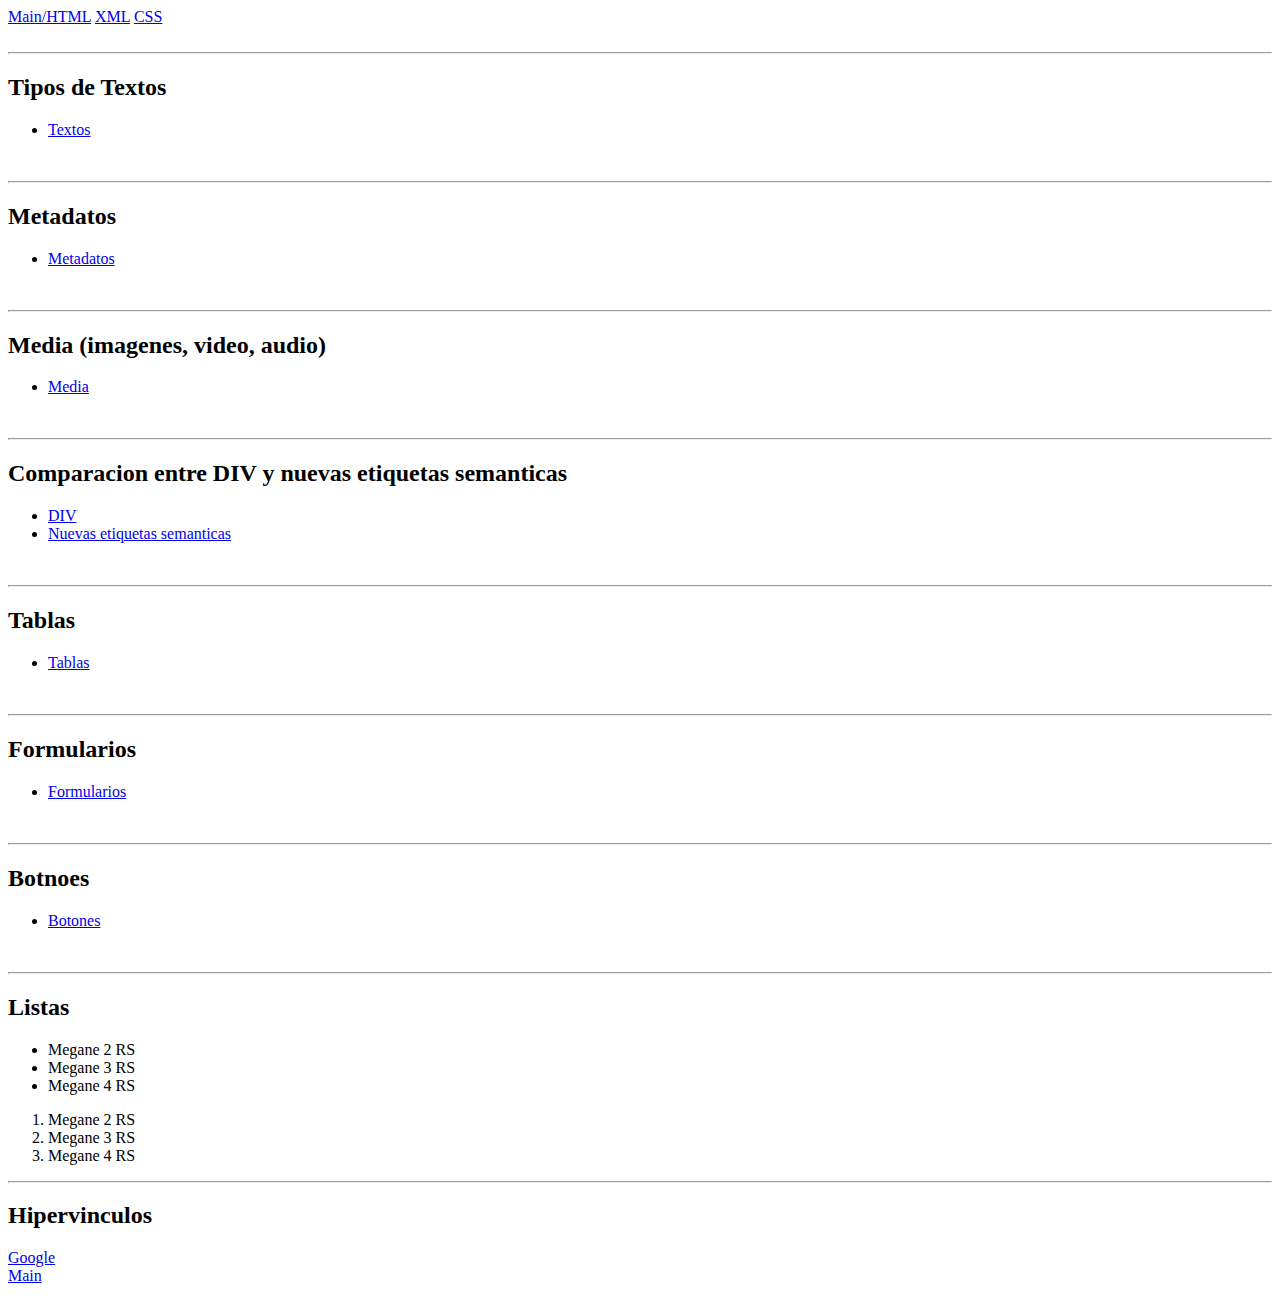
<file: index.html>
<!DOCTYPE html>
<html lang="es">
<head>
    <title>Test Web GEMINI</title>
</head>
<body>
    <a href="index.html">Main/HTML</a>
    <a href="XML.html">XML</a>
    <a href="CSS.html">CSS</a>

    <br>
    <br>
    <hr> <!--Linea horizontal-->
    <h2>Tipos de Textos</h2>
    <ul>
        <li><a href="TEXTOS.html">Textos</a> <!--Hipervinculo--></li>

    </ul>

    <br> <!--Salto de linea-->
    <hr> <!--Linea horizontal-->

    <h2>Metadatos</h2>
    <ul>
        <li><a href="METADATOS.html">Metadatos</a> <!--Hipervinculo--></li>
    </ul>

    <br> <!--Salto de linea-->
    <hr> <!--Linea horizontal-->

    <h2>Media (imagenes, video, audio)</h2>
    <ul>
        <li><a href="MEDIA.html">Media</a> <!--Hipervinculo--></li>
    </ul>

    <br> <!--Salto de linea-->
    <hr> <!--Linea horizontal-->


    <h2>Comparacion entre DIV y nuevas etiquetas semanticas</h2>
    <ul>
        <li><a href="DIV.html">DIV</a> <!--Hipervinculo--></li>
        <li><a href="DIV-NEW.html">Nuevas etiquetas semanticas</a> <!--Hipervinculo--></li>
    </ul>

    <br>
    <hr> <!--Linea horizontal-->
    <h2>Tablas</h2>
    <ul>    
        <li><a href="TABLAS.html">Tablas</a></li>
    </ul>

    <br>
    <hr> <!--Linea horizontal-->

    <h2>Formularios</h2>
    <ul>
        <li><a href="FORMULARIOS.html">Formularios</a></li>
    </ul>

    <br>
    <hr> <!--Linea horizontal-->

    <h2>Botnoes</h2>
    <ul>
        <li><a href="BOTONES.html">Botones</a></li>
    </ul>

    <br>
    <hr> <!--Linea horizontal-->

    <h2>Listas</h2>

    <ul> <!--Lista desordenada-->
        <li>Megane 2 RS</li> <!--Elemento de la lista-->
        <li>Megane 3 RS</li>
        <li>Megane 4 RS</li>
    </ul>

    <ol> <!--Lista ordenada-->
        <li>Megane 2 RS</li> <!--Elemento de la lista-->
        <li>Megane 3 RS</li>
        <li>Megane 4 RS</li>
    </ol>

    <hr> <!--Linea horizontal-->
    <h2>Hipervinculos</h2>

    <a href="https://google.es">Google</a> <!--Hipervinculo con https (sino se piensa que es un archivo html como la main)-->
    <br>
    <a href="index.html">Main</a> <!--Hipervinculo-->

    <br>
    <br>

</body>
</html>
</file>
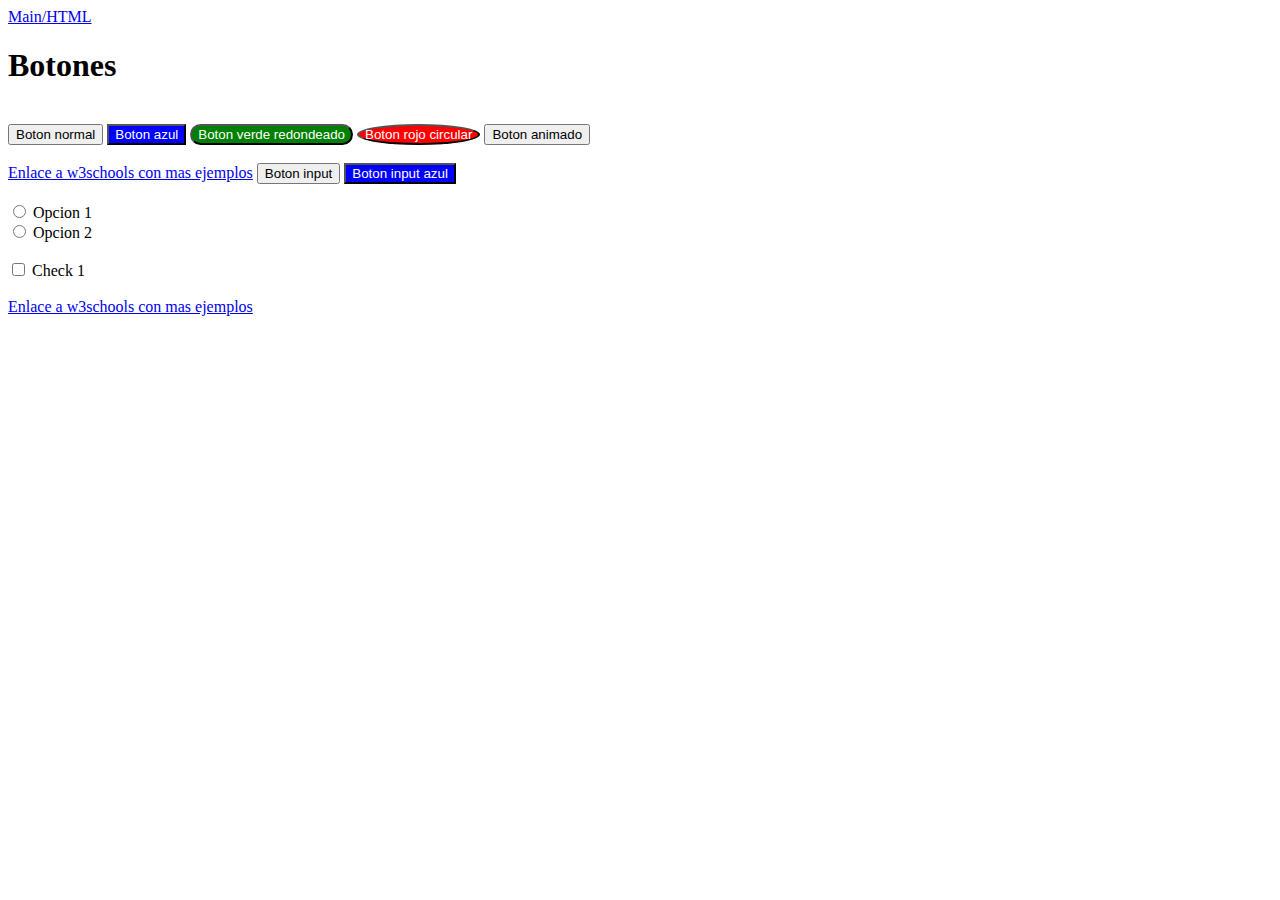
<file: BOTONES.html>
<!DOCTYPE html>
<html lang="es">
<head>
    <title>BOTONES</title>
</head>
<body>
    <a href="index.html">Main/HTML</a>
    <br>
    <h1>Botones</h1>
    <br>
    <button>Boton normal</button>
    <button style="background-color: blue; color: white;">Boton azul</button>
    <button style="background-color: green; color: white; border-radius: 12px;">Boton verde redondeado</button>
    <button style="background-color: red; color: white; border-radius: 50%;">Boton rojo circular</button>
    <button style="animation: infinite;">Boton animado </button>

    <br>
    <br>
    <a href="https://www.w3schools.com/css/css3_buttons.asp">Enlace a w3schools con mas ejemplos</a>
    <input type="button" value="Boton input">
    <input type="button" value="Boton input azul" style="background-color: blue; color: white;">

    <br>
    <br>
    <input type="radio" id="opcion1" name="opciones" value="opcion1">
    <label for="opcion1">Opcion 1</label><br>
    <input type="radio" id="opcion2" name="opciones" value="opcion2">
    <label for="opcion2">Opcion 2</label><br>

    <br>
    <input type="checkbox" id="check1" name="check1" value="check1">
    <label for="check1"> Check 1</label><br>
    <br>

    <a href="https://www.w3schools.com/html/html_forms.asp">Enlace a w3schools con mas ejemplos</a>
</body>
</html>
</file>
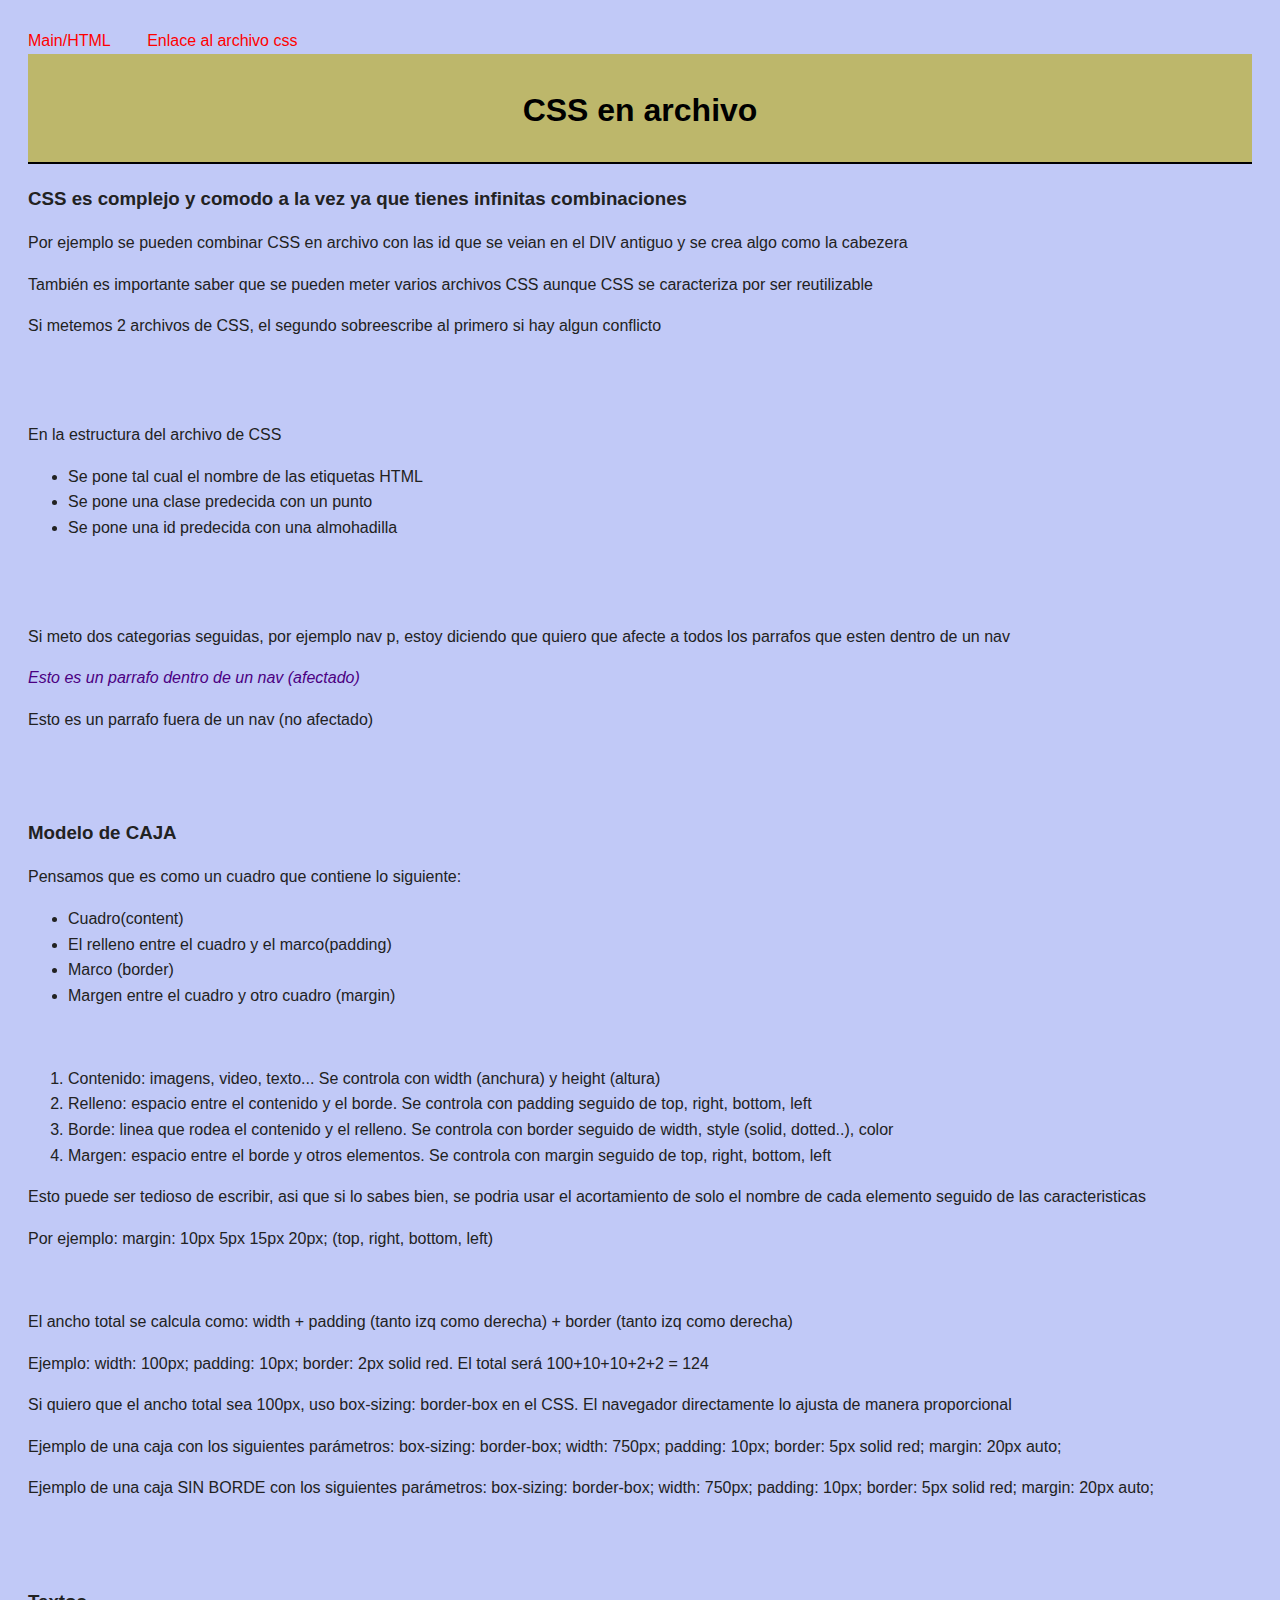
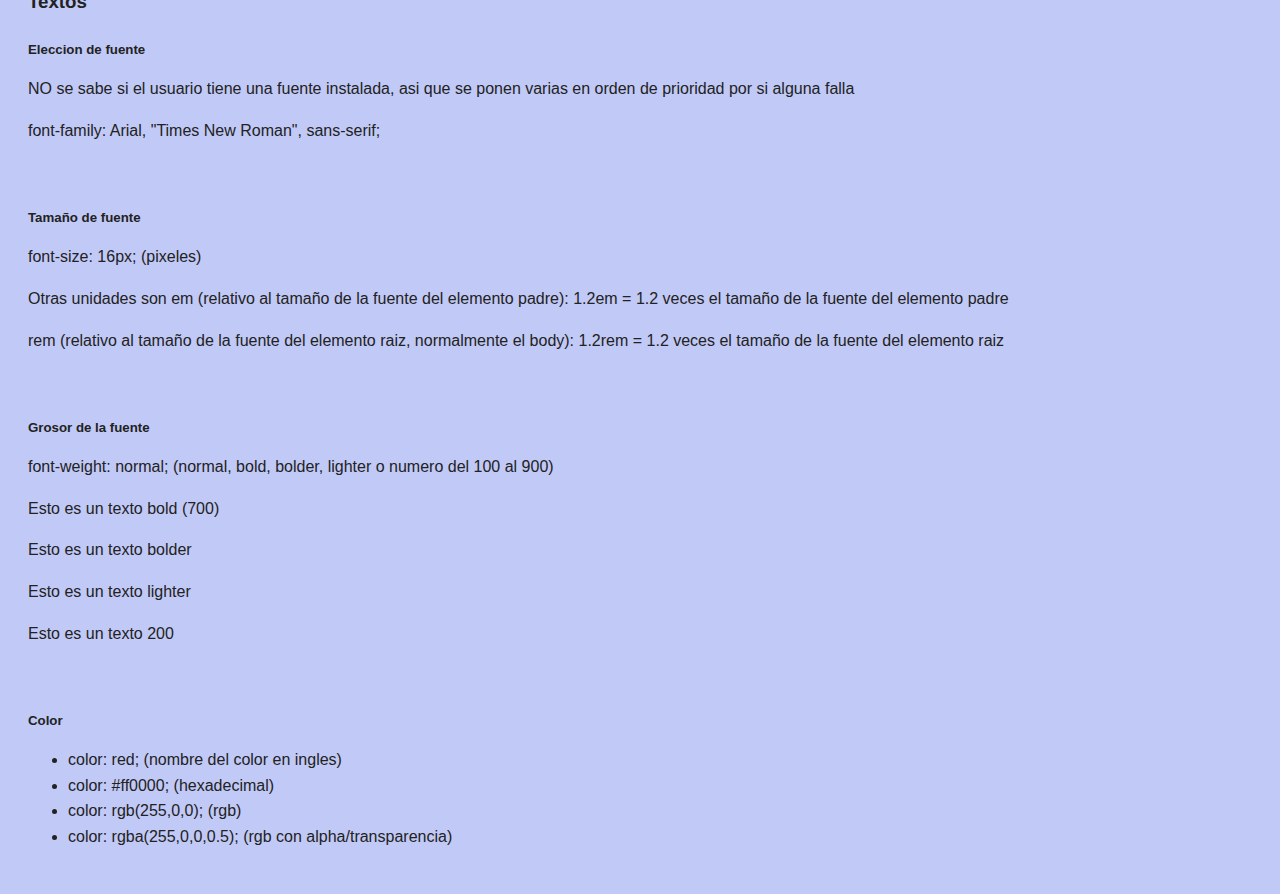
<file: CSS-ARCHIVO.html>
<!DOCTYPE html>
<html lang="es">
<head>
    <title>CSS en archivo</title>
    <link rel="stylesheet" href="css/style.css">
</head>
<body>
    <a href="index.html">Main/HTML</a>
    <a href="css/style.css"> Enlace al archivo css</a>
    <br>
    <header id="cabecera">
        <h1>CSS en archivo</h1>
    </header>

    <main id="contenido">
        <h3>CSS es complejo y comodo a la vez ya que tienes infinitas combinaciones</h3>
        <p>Por ejemplo se pueden combinar CSS en archivo con las id que se veian en el DIV antiguo y se crea algo como la cabezera</p>
        <p> También es importante saber que se pueden meter varios archivos CSS aunque CSS se caracteriza por ser reutilizable</p>
        <p>Si metemos 2 archivos de CSS, el segundo sobreescribe al primero si hay algun conflicto</p>
        <br>
        <br>
        <p>En la estructura del archivo de CSS</p>
        <ul>
            <li>Se pone tal cual el nombre de las etiquetas HTML</li>
            <li>Se pone una clase predecida con un punto</li>
            <li>Se pone una id predecida con una almohadilla</li>
        </ul>
        <br>
        <br>
        <p>Si meto dos categorias seguidas, por ejemplo nav p, estoy diciendo que quiero que afecte a todos los parrafos que esten dentro de un nav</p>
        <nav>
            <p>Esto es un parrafo dentro de un nav (afectado)</p>
        </nav>
        <p>Esto es un parrafo fuera de un nav (no afectado)</p>
        <br>
        <br>
        <h3>Modelo de CAJA</h3>
        <p>Pensamos que es como un cuadro que contiene lo siguiente:</p>
        <ul>
            <li>Cuadro(content)</li>
            <li>El relleno entre el cuadro y el marco(padding)</li>
            <li>Marco (border)</li>
            <li>Margen entre el cuadro y otro cuadro (margin)</li>
        </ul>
        <br>
        <ol>
            <li>Contenido: imagens, video, texto... Se controla con width (anchura) y height (altura)</li>
            <li>Relleno: espacio entre el contenido y el borde. Se controla con padding seguido de top, right, bottom, left</li>
            <li>Borde: linea que rodea el contenido y el relleno. Se controla con border seguido de width, style (solid, dotted..), color</li>
            <li>Margen: espacio entre el borde y otros elementos. Se controla con margin seguido de top, right, bottom, left</li>
        </ol>
        <p>Esto puede ser tedioso de escribir, asi que si lo sabes bien, se podria usar el acortamiento de solo el nombre de cada elemento seguido de las caracteristicas</p>
        <p>Por ejemplo: margin: 10px 5px 15px 20px; (top, right, bottom, left)</p>
        <br>
        <p>El ancho total se calcula como: width + padding (tanto izq como derecha) + border (tanto izq como derecha)</p>
        <p>Ejemplo: width: 100px; padding: 10px; border: 2px solid red. El total será 100+10+10+2+2 = 124</p>
        <p>Si quiero que el ancho total sea 100px, uso box-sizing: border-box en el CSS. El navegador directamente lo ajusta de manera proporcional</p>
        <p class="caja">Ejemplo de una caja con los siguientes parámetros: box-sizing: border-box; width: 750px; padding: 10px; border: 5px solid red; margin: 20px auto;</p>
        <p class="caja2">Ejemplo de una caja SIN BORDE con los siguientes parámetros: box-sizing: border-box; width: 750px; padding: 10px; border: 5px solid red; margin: 20px auto;</p>
        <br>
        <br>    
        <h3>Textos</h3>
        <h5>Eleccion de fuente</h5>
        <p>NO se sabe si el usuario tiene una fuente instalada, asi que se ponen varias en orden de prioridad por si alguna falla</p>
        <p>font-family: Arial, "Times New Roman", sans-serif;</p>
        <br>
        <h5>Tamaño de fuente</h5>
        <p>font-size: 16px; (pixeles)</p>
        <p>Otras unidades son em (relativo al tamaño de la fuente del elemento padre): 1.2em = 1.2 veces el tamaño de la fuente del elemento padre</p>
        <p>rem (relativo al tamaño de la fuente del elemento raiz, normalmente el body): 1.2rem = 1.2 veces el tamaño de la fuente del elemento raiz</p>
        <br>
        <h5>Grosor de la fuente</h5>
        <p>font-weight: normal; (normal, bold, bolder, lighter o numero del 100 al 900)</p>
        <p class="impo1">Esto es un texto bold (700)</p>
        <p class="impo2">Esto es un texto bolder</p>
        <p class="impo3">Esto es un texto lighter</p>
        <p class="impo4">Esto es un texto 200</p>
        <br>
        <h5>Color</h5>
        <ul>
            <li>color: red; (nombre del color en ingles)</li>
            <li>color: #ff0000; (hexadecimal)</li>
            <li>color: rgb(255,0,0); (rgb)</li>
            <li>color: rgba(255,0,0,0.5); (rgb con alpha/transparencia)</li>
        </ul>
    </main> 
</body>
</html>
</file>
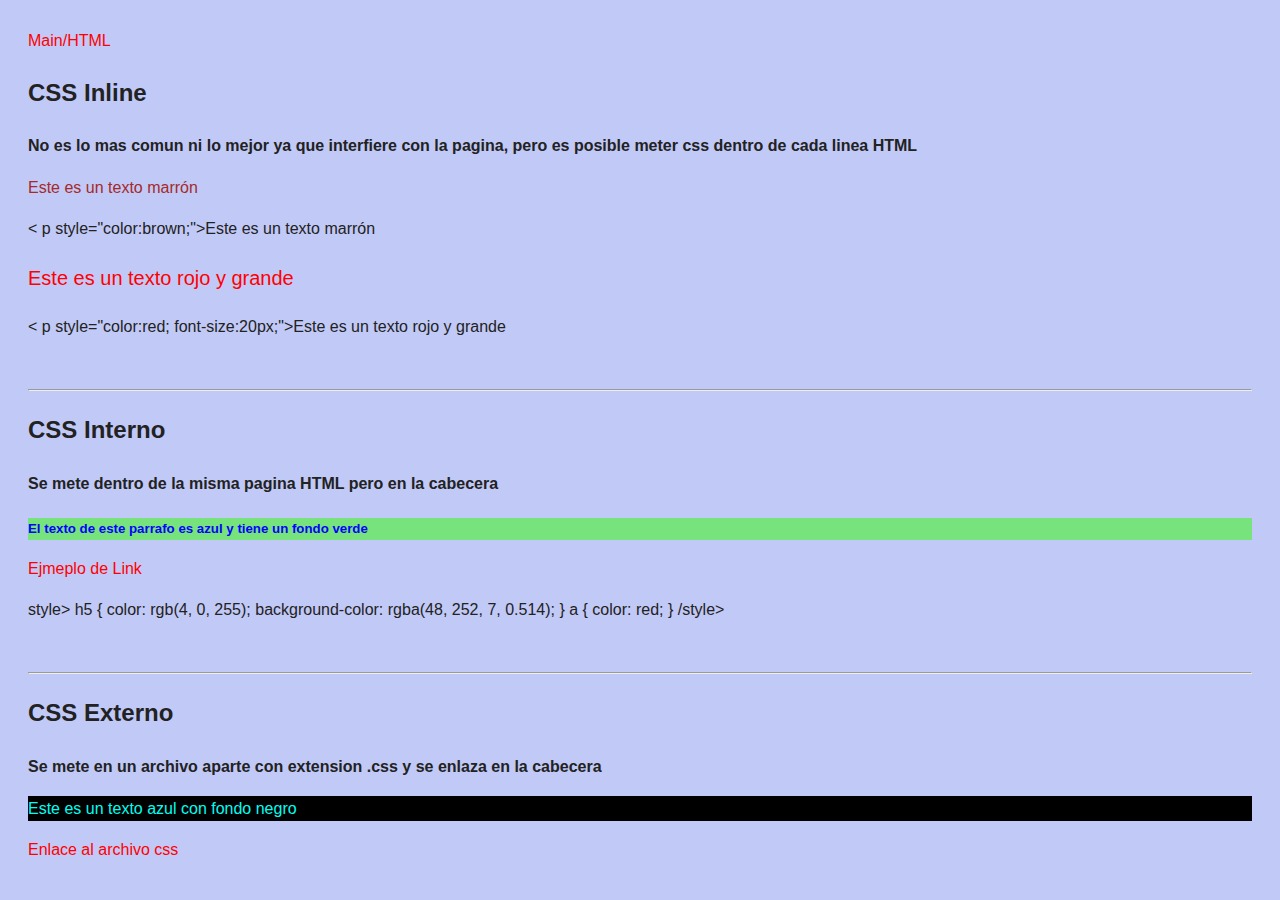
<file: CSS.html>
<!DOCTYPE html>
<html lang = "es-ES">
    <head>
        <title>CSS</title>
        <link rel="stylesheet" href="css/style.css">
        <style>
            h5 {
                color: rgb(4, 0, 255);
                background-color: rgba(48, 252, 7, 0.514);
            }
            a {
                color: red;
            }
        </style>
    </head>
    <body>
        <a href="index.html">Main/HTML</a>
        <h2>CSS Inline</h2>
        <h4>No es lo mas comun ni lo mejor ya que interfiere con la pagina, pero es posible meter css dentro de cada linea HTML</h4>
        <p style="color:brown;">Este es un texto marrón</p>
        <p> < p style="color:brown;">Este es un texto marrón</p>
        <p style="color:red; font-size:20px;">Este es un texto rojo y grande</p>
        <p> < p style="color:red; font-size:20px;">Este es un texto rojo y grande</p>

        <br>
        <hr> <!--Linea horizontal-->

        <h2>CSS Interno</h2>
        <h4>Se mete dentro de la misma pagina HTML pero en la cabecera</h4>
        <h5>El texto de este parrafo es azul y tiene un fondo verde</h5>
        <a href="CSS.html">Ejmeplo de Link</a>

        <p>style>
            h5 {
                color: rgb(4, 0, 255);
                background-color: rgba(48, 252, 7, 0.514);
            }
            a {
                color: red;
            }
        /style></p>

        <br>
        <hr> <!--Linea horizontal-->

        <h2>CSS Externo</h2>
        <h4>Se mete en un archivo aparte con extension .css y se enlaza en la cabecera</h4>
        <p class="texto1">Este es un texto azul con fondo negro</p>
        <a href = "css/style.css"> Enlace al archivo css</a>
    </body>
</html>
</file>
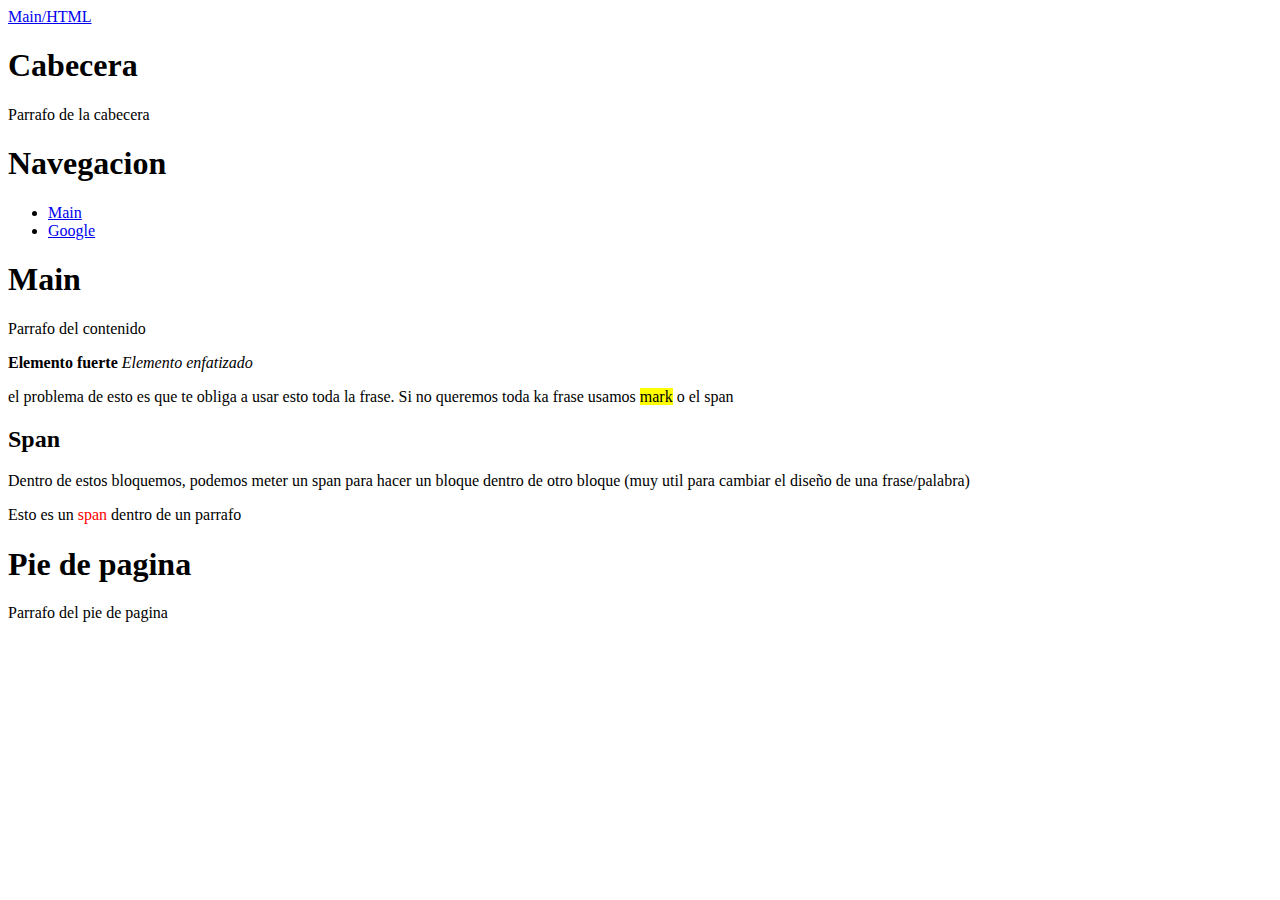
<file: DIV-NEW.html>
<!DOCTYPE html>
<html lang="es">
<head>
    <title>Division NUEVA</title>
</head>
<body>
    <a href="index.html">Main/HTML</a>
    <br>
    <header>
        <h1>Cabecera</h1>
        <p>Parrafo de la cabecera</p>
        <nav>
            <h1>Navegacion</h1>
            <ul>
                <li><a href="index.html">Main</a></li>
                <li><a href="https://google.es">Google</a></li>
            </ul>
        </nav>
    </header>

    <main>
        <h1>Main</h1>
        <p>Parrafo del contenido</p>
        <strong>Elemento fuerte</strong>
        <em>Elemento enfatizado</em>
        <p>el problema de esto es que te obliga a usar esto toda la frase. Si no queremos toda ka frase usamos <mark>mark</mark> o el span</p>
        <h2>Span</h2>
        <p>Dentro de estos bloquemos, podemos meter un span para hacer un bloque dentro de otro bloque (muy util para cambiar el diseño de una frase/palabra)</p>
        <p>Esto es un <span style="color: red;">span</span> dentro de un parrafo</p>
    </main>

    <footer>
        <h1>Pie de pagina</h1>
        <p>Parrafo del pie de pagina</p>
    </footer>
</body>
</html>
</file>
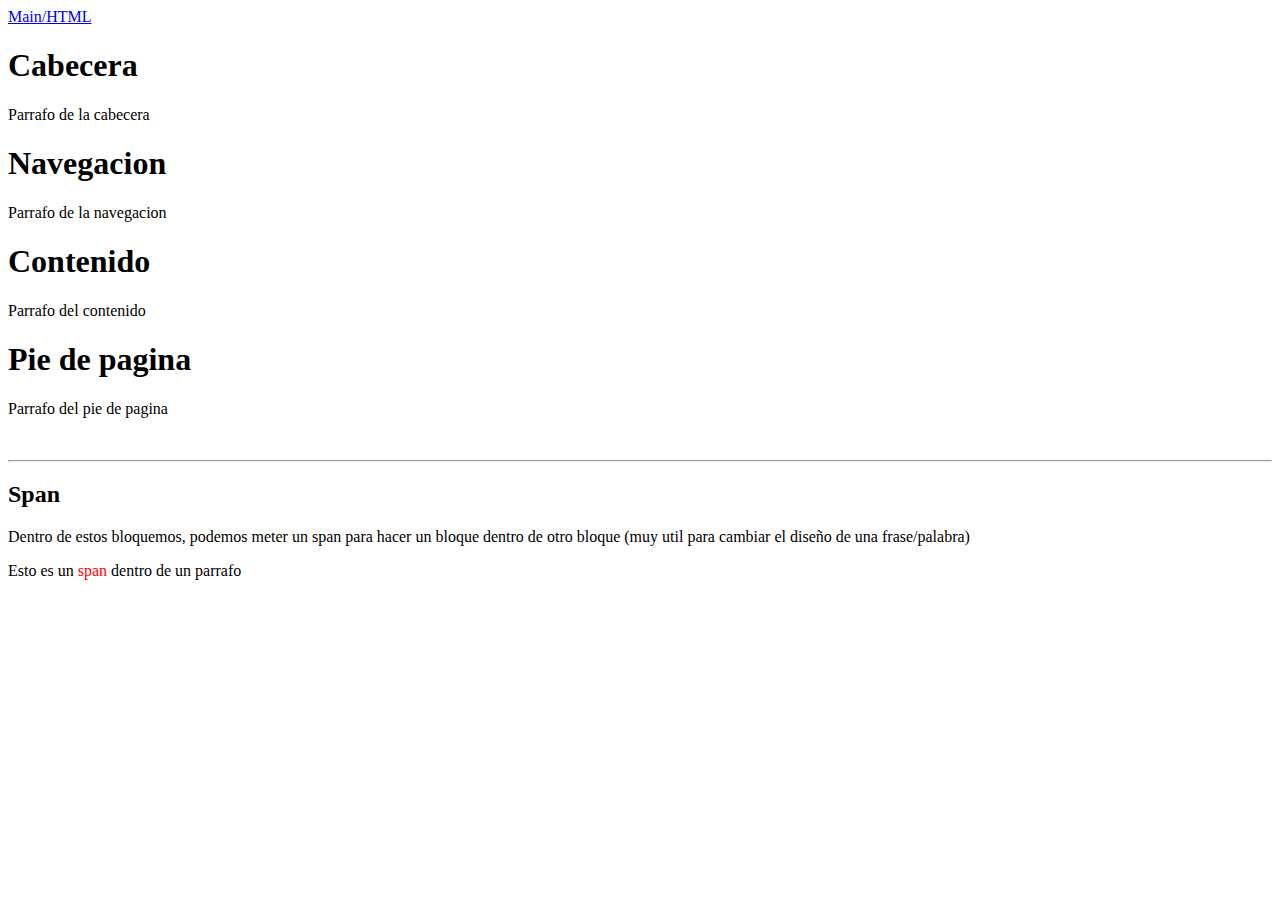
<file: DIV.html>
<!DOCTYPE html>
<html lang="es">

<head>
    <title>Division con DIV</title>
</head>

<body>
    <a href="main.html">Main/HTML</a>
    <br>
    <!--Antigua division (con div)-->
    <div id="head">
        <h1>Cabecera</h1>
        <p>Parrafo de la cabecera</p>
    </div>
    <div id="nav">
        <h1>Navegacion</h1>
        <p>Parrafo de la navegacion</p>
    </div>
    <div id="contenido">
        <h1>Contenido</h1>
        <p>Parrafo del contenido</p>
    </div>
    <div id="footer">
        <h1>Pie de pagina</h1>
        <p>Parrafo del pie de pagina</p>
    </div>

    <br>
    <hr> <!--Linea horizontal-->
    <h2>Span</h2>
    <p>Dentro de estos bloquemos, podemos meter un span para hacer un bloque dentro de otro bloque (muy util para cambiar el diseño de una frase/palabra)</p>
    <p>Esto es un <span style="color: red;">span</span> dentro de un parrafo</p>
</body>
</file>
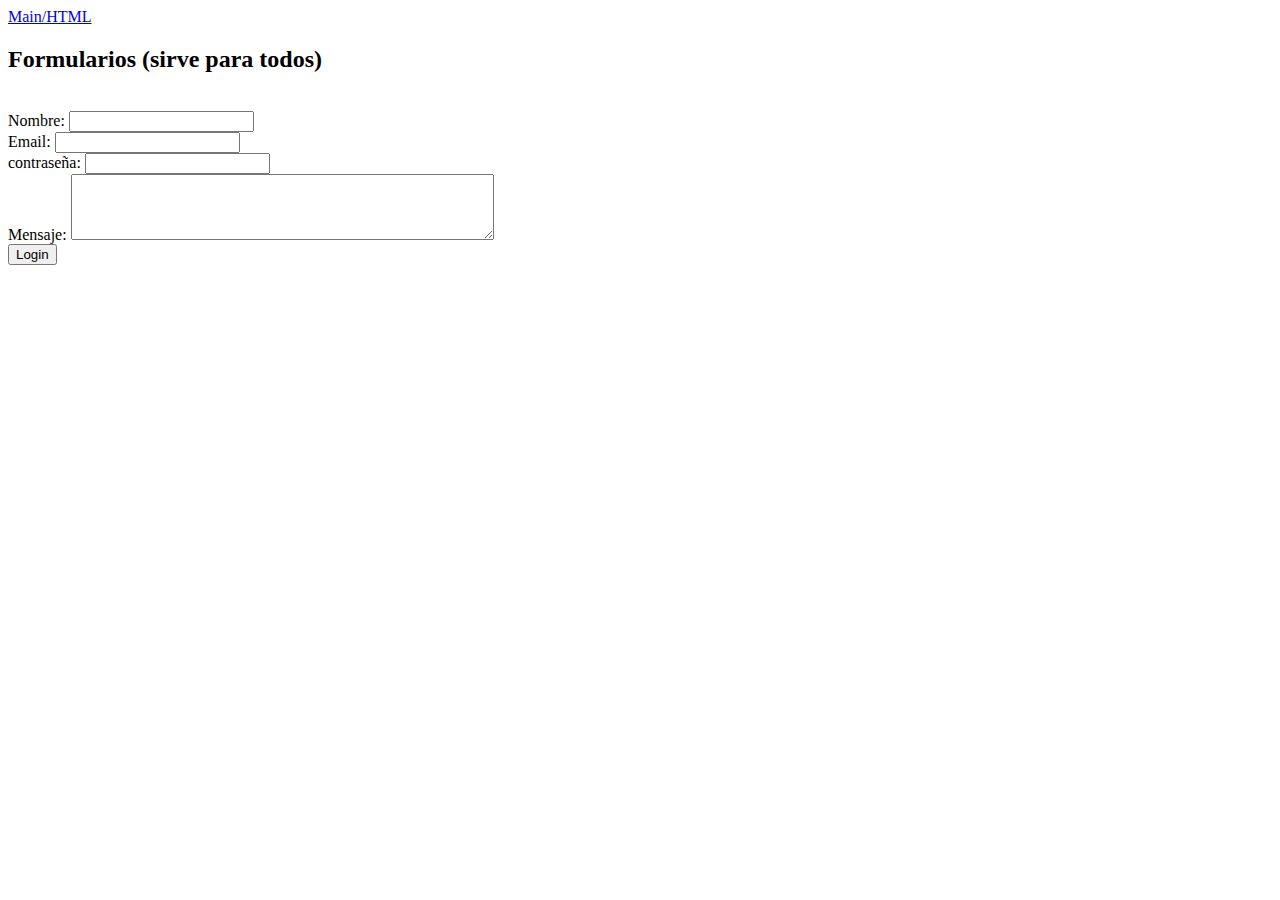
<file: FORMULARIOS.html>
<!DOCTYPE html>
<html lang="es">
<head>
    <title>Formularios</title>
</head>
<body>
    <a href="index.html">Main/HTML</a>
    <br>
    <h2>Formularios (sirve para todos)</h2>
    <br>
    <form>
        <label for="nombre">Nombre:</label>
        <input type="text" id="nombre" nombre="nombre">
        <br>
        <label for="email">Email:</label>
        <input type="email" id="email" name="email">
        <br>
        <label for="contraseña">contraseña:</label>
        <input type="password" id="contraseña" name="contraseña">
        <br>
        <label for="mensaje">Mensaje:</label>
        <textarea id="mensaje" name="mensaje" rows="4" cols="50"></textarea>
        <br>
        <button type="submit">Login</button>
    </form>
</body>
</html>
</file>
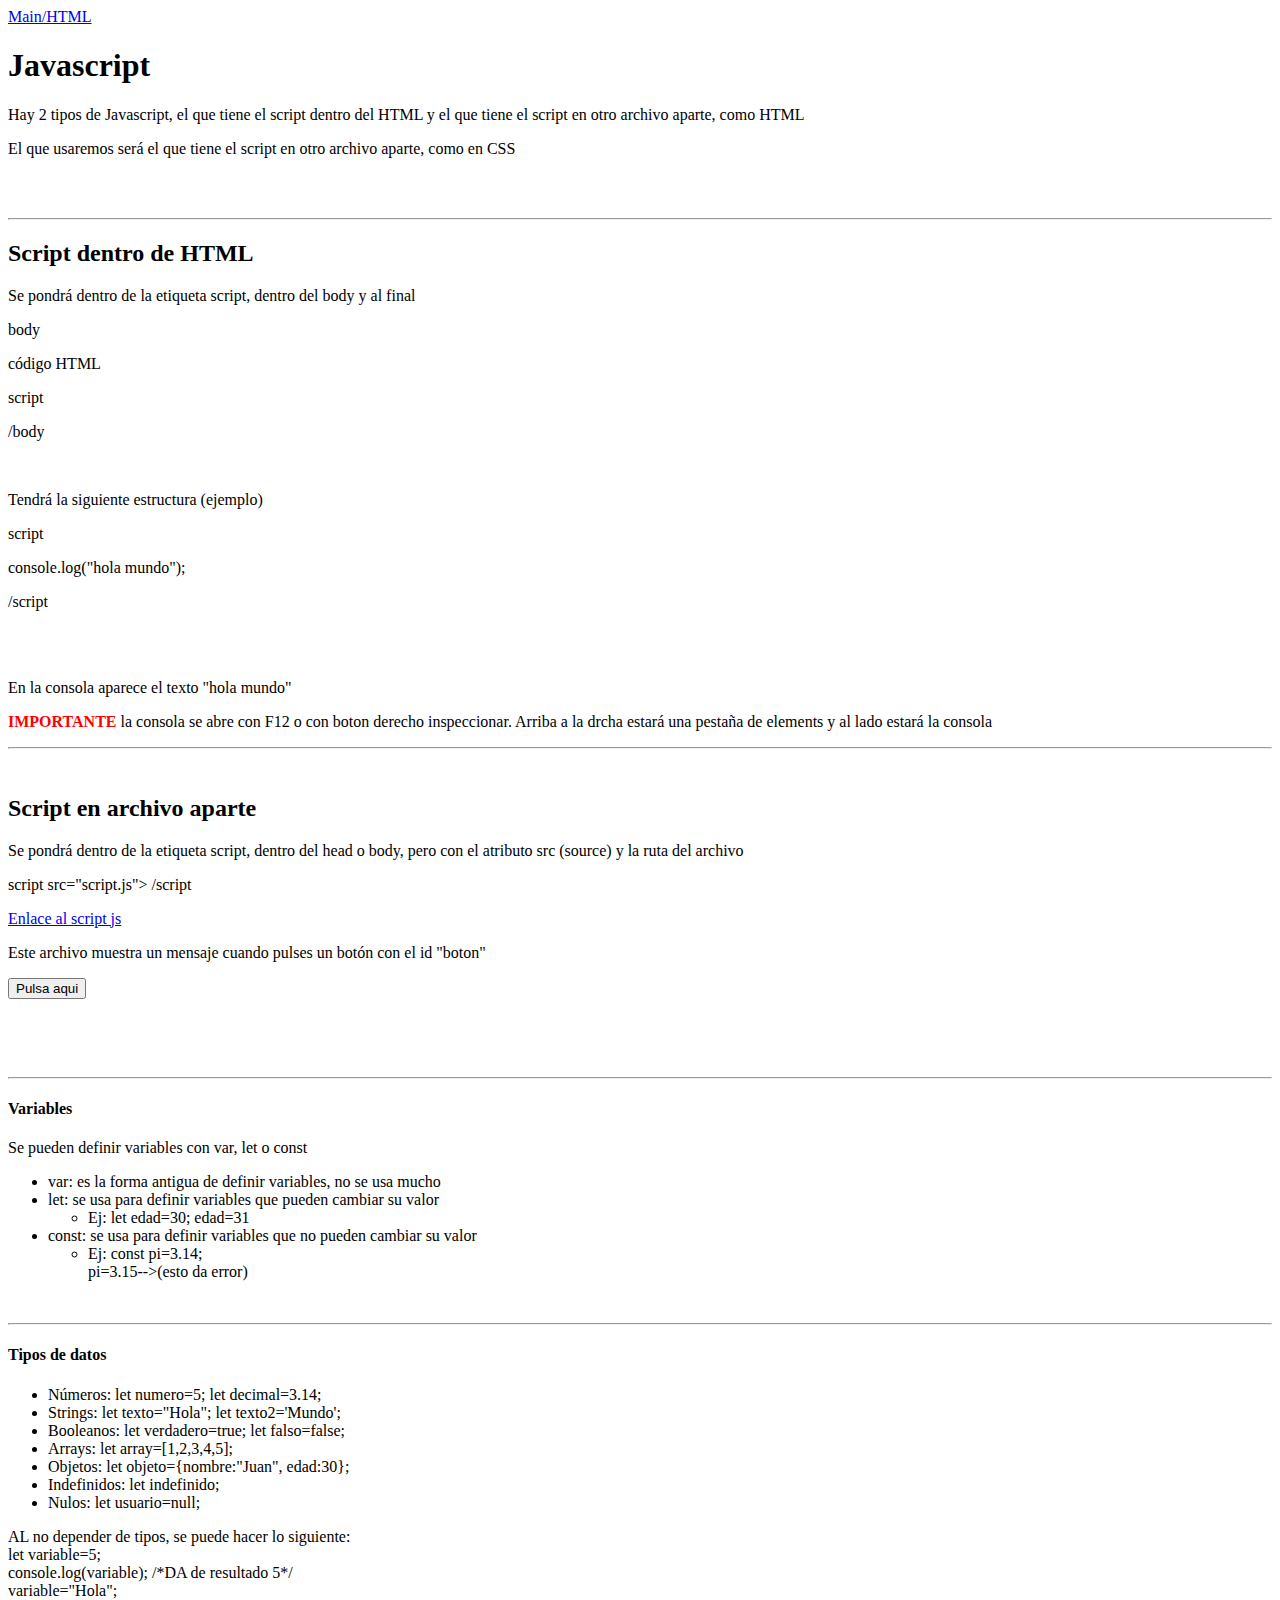
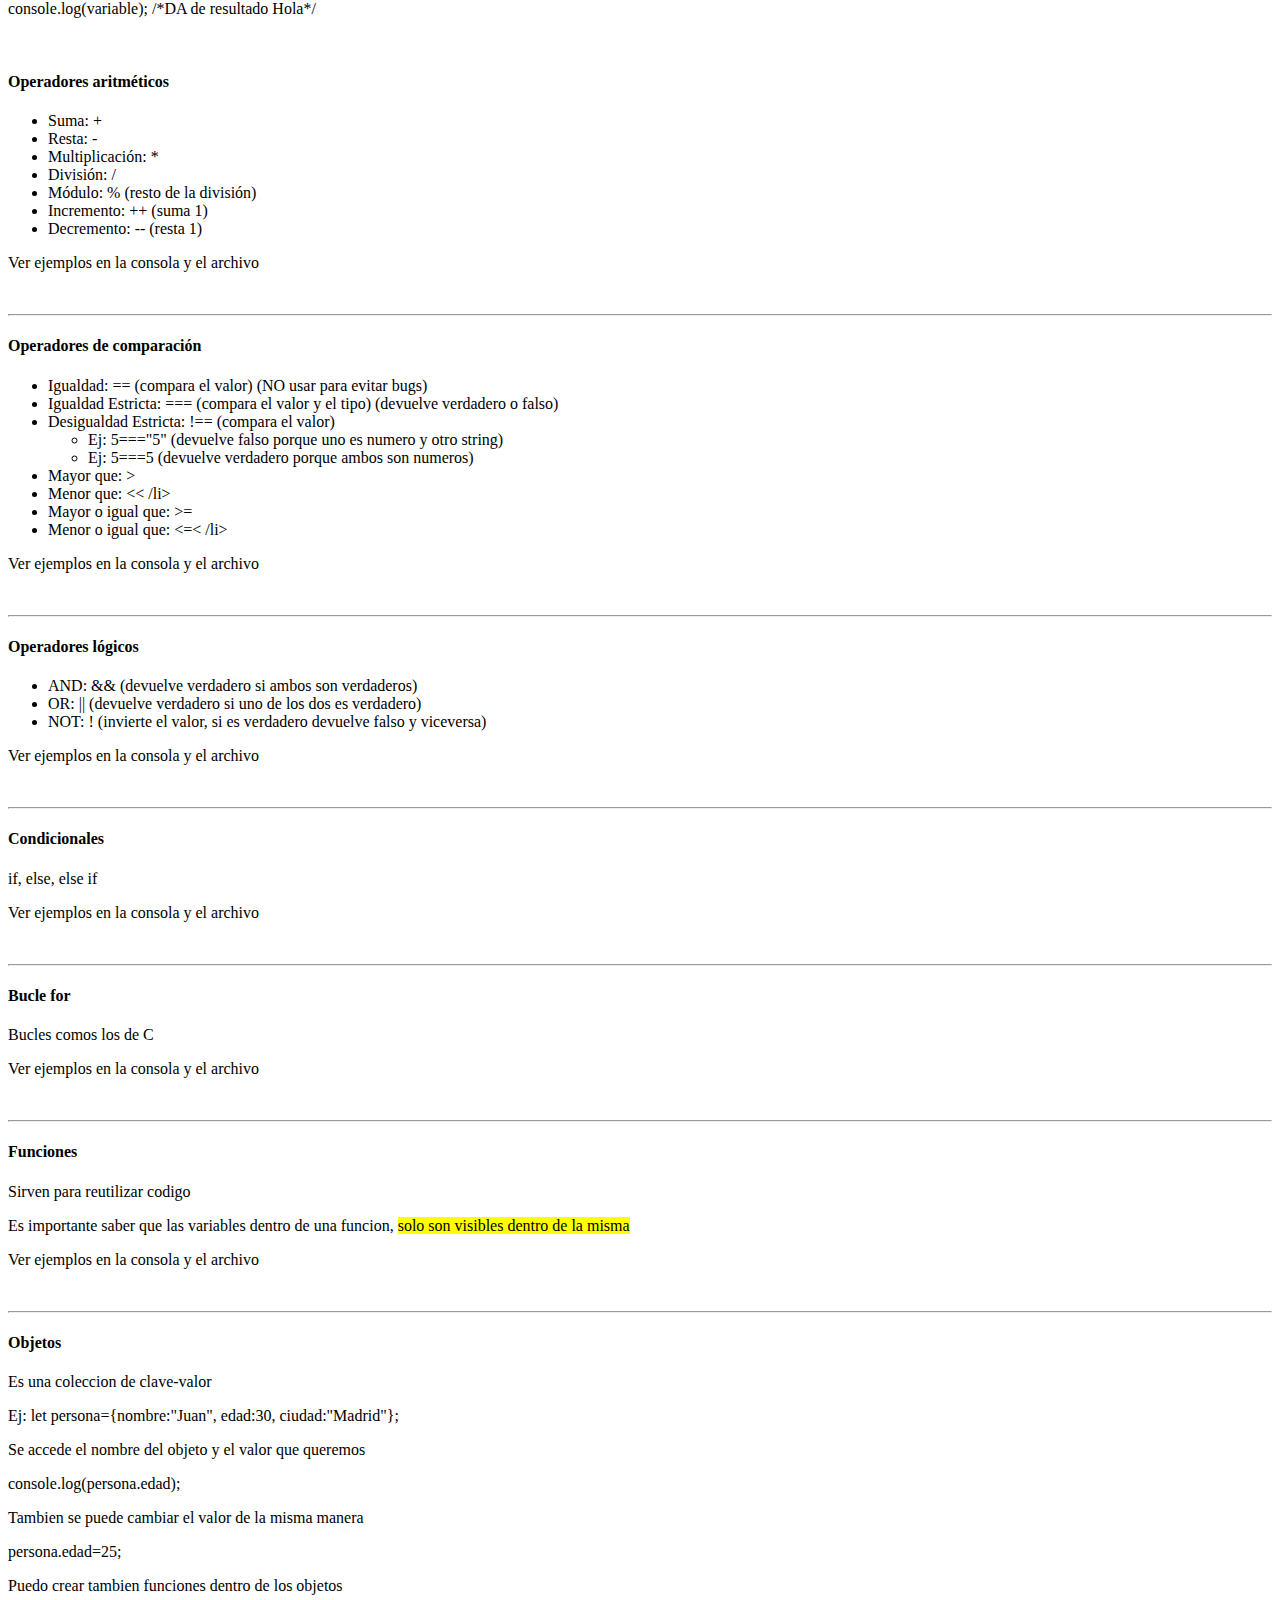
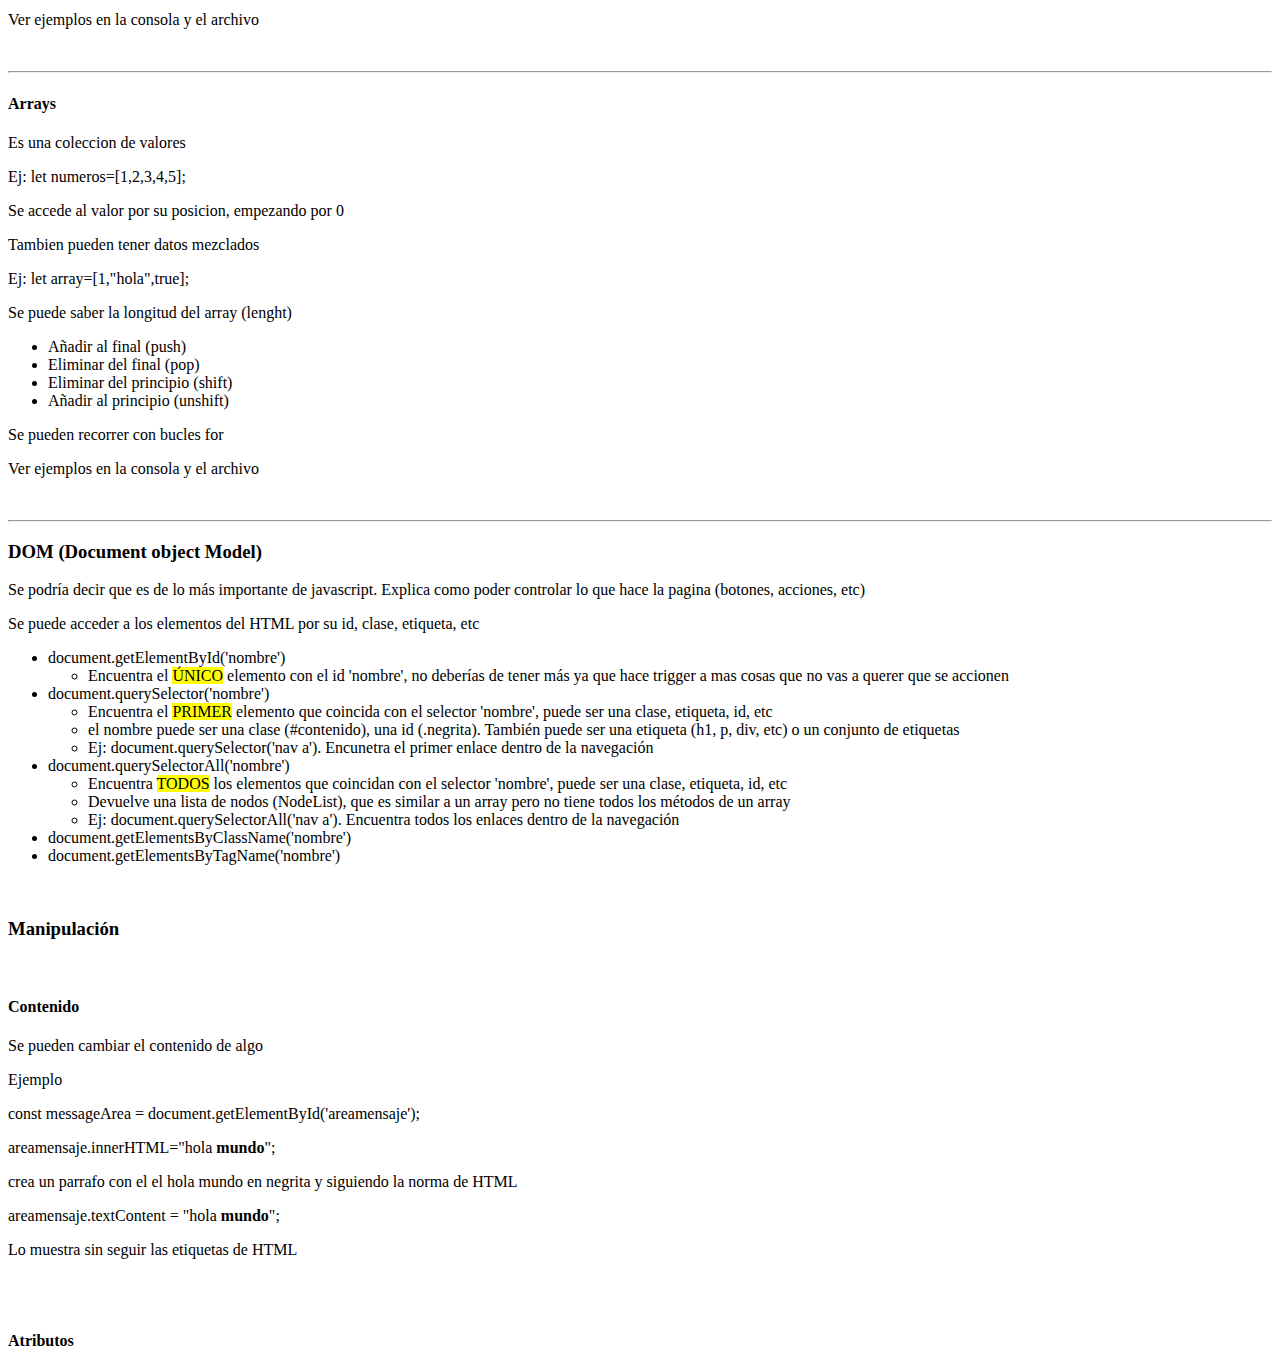
<file: javascript.html>
<!DOCTYPE html>
<html lang="es-ES">

<head>
    <title>Javascript</title>

</head>

<body>
    <a href="index.html">Main/HTML</a>
    <h1>Javascript</h1>
    <p>Hay 2 tipos de Javascript, el que tiene el script dentro del HTML y el que tiene el script en otro archivo
        aparte, como HTML</p>
    <p>El que usaremos será el que tiene el script en otro archivo aparte, como en CSS</p>
    <br>
    <br>
    <hr>
    <h2>Script dentro de HTML</h2>
    <p>Se pondrá dentro de la etiqueta script, dentro del body y al final</p>
    <p>body</p>
    <p>código HTML</p>
    <p>script</p>
    <p>/body</p>
    <br>
    <p>Tendrá la siguiente estructura (ejemplo)</p>
    <p>script</p>
    <p>console.log("hola mundo");</p>
    <p>/script</p>
    <br>
    <script>
        console.log("hola mundo");
    </script>
    <br>
    <p>En la consola aparece el texto "hola mundo"</p>
    <p><span style="color: red;"><strong>IMPORTANTE</strong></span> la consola se abre con F12 o con boton derecho
        inspeccionar. Arriba a la drcha estará una pestaña de elements y al lado estará la consola</p>

    <hr>
    <br>
    <h2>Script en archivo aparte</h2>
    <p>Se pondrá dentro de la etiqueta script, dentro del head o body, pero con el atributo src (source) y la ruta del
        archivo</p>
    <p>script src="script.js"> /script</p>

    <a href="javascript/script.js">Enlace al script js</a>
    <p>Este archivo muestra un mensaje cuando pulses un botón con el id "boton"</p>
    <button id="boton">Pulsa aqui</button>
    <p id="cajamensaje"></p>
    <br>
    <br>
    <script src="javascript/script.js"></script>

    <br>
    <hr>
    <h4>Variables</h4>
    <p>Se pueden definir variables con var, let o const</p>
    <ul>
        <li>var: es la forma antigua de definir variables, no se usa mucho</li>
        <li>let: se usa para definir variables que pueden cambiar su valor</li>
        <ul>
            <li>Ej: let edad=30; edad=31</li>
        </ul>
        <li>const: se usa para definir variables que no pueden cambiar su valor</li>
        <ul>
            <li>Ej: const pi=3.14; <br>pi=3.15-->(esto da error)</li>
        </ul>
    </ul>
    <br>
    <hr>
    <h4>Tipos de datos</h4>
    <ul>
        <li>Números: let numero=5; let decimal=3.14;</li>
        <li>Strings: let texto="Hola"; let texto2='Mundo';</li>
        <li>Booleanos: let verdadero=true; let falso=false;</li>
        <li>Arrays: let array=[1,2,3,4,5];</li>
        <li>Objetos: let objeto={nombre:"Juan", edad:30};</li>
        <li>Indefinidos: let indefinido;</li>
        <li>Nulos: let usuario=null;</li>
    </ul>
    <p>AL no depender de tipos, se puede hacer lo siguiente:<br>
        let variable=5; <br>
        console.log(variable); /*DA de resultado 5*/ <br>
        variable="Hola"; <br>
        console.log(variable); /*DA de resultado Hola*/
    </p>
    <br>
    <h4>Operadores aritméticos</h4>
    <ul>
        <li>Suma: +</li>
        <li>Resta: -</li>
        <li>Multiplicación: *</li>
        <li>División: /</li>
        <li>Módulo: % (resto de la división)</li>
        <li>Incremento: ++ (suma 1)</li>
        <li>Decremento: -- (resta 1)</li>
    </ul>
    <p>Ver ejemplos en la consola y el archivo</p>
    <br>
    <hr>
    <h4>Operadores de comparación</h4>
    <ul>
        <li>Igualdad: == (compara el valor) (NO usar para evitar bugs)</li>
        <li>Igualdad Estricta: === (compara el valor y el tipo) (devuelve verdadero o falso)</li>
        <li>Desigualdad Estricta: !== (compara el valor)</li>
        <ul>
            <li>Ej: 5==="5" (devuelve falso porque uno es numero y otro string)</li>
            <li>Ej: 5===5 (devuelve verdadero porque ambos son numeros)</li>
        </ul>
        <li>Mayor que: ></li>
        <li>Menor que: << /li>
        <li>Mayor o igual que: >=</li>
        <li>Menor o igual que: <=< /li>
    </ul>
    <p>Ver ejemplos en la consola y el archivo</p>
    <br>
    <hr>
    <h4>Operadores lógicos</h4>
    <ul>
        <li>AND: && (devuelve verdadero si ambos son verdaderos)</li>
        <li>OR: || (devuelve verdadero si uno de los dos es verdadero)</li>
        <li>NOT: ! (invierte el valor, si es verdadero devuelve falso y viceversa)</li>
    </ul>
    <p>Ver ejemplos en la consola y el archivo</p>
    <br>
    <hr>
    <h4>Condicionales</h4>
    <p>if, else, else if</p>
    <p>Ver ejemplos en la consola y el archivo</p>
    <br>
    <hr>
    <h4>Bucle for</h4>
    <p>Bucles comos los de C</p>
    <p>Ver ejemplos en la consola y el archivo</p>
    <br>
    <hr>
    <h4>Funciones</h4>
    <p>Sirven para reutilizar codigo</p>
    <p>Es importante saber que las variables dentro de una funcion, <mark>solo son visibles dentro de la misma</mark>
    </p>
    <p>Ver ejemplos en la consola y el archivo</p>
    <br>
    <hr>
    <h4>Objetos</h4>
    <p>Es una coleccion de clave-valor</p>
    <p>Ej: let persona={nombre:"Juan", edad:30, ciudad:"Madrid"};</p>
    <p>Se accede el nombre del objeto y el valor que queremos</p>
    <p>console.log(persona.edad);</p>
    <p>Tambien se puede cambiar el valor de la misma manera</p>
    <p>persona.edad=25;</p>
    <p>Puedo crear tambien funciones dentro de los objetos</p>
    <p>Ver ejemplos en la consola y el archivo</p>
    <br>
    <hr>
    <h4>Arrays</h4>
    <p>Es una coleccion de valores</p>
    <p>Ej: let numeros=[1,2,3,4,5];</p>
    <p>Se accede al valor por su posicion, empezando por 0</p>
    <p>Tambien pueden tener datos mezclados</p>
    <p>Ej: let array=[1,"hola",true];</p>
    <p>Se puede saber la longitud del array (lenght)</p>
    <ul>
        <li>Añadir al final (push)</li>
        <li>Eliminar del final (pop)</li>
        <li>Eliminar del principio (shift)</li>
        <li>Añadir al principio (unshift)</li>
    </ul>
    <p>Se pueden recorrer con bucles for</p>
    <p>Ver ejemplos en la consola y el archivo</p>
    <br>
    <hr>
    <h3>DOM (Document object Model)</h3>
    <p>Se podría decir que es de lo más importante de javascript. Explica como poder controlar lo que hace la pagina
        (botones, acciones, etc)</p>
    <p>Se puede acceder a los elementos del HTML por su id, clase, etiqueta, etc</p>
    <ul>
        <li>document.getElementById('nombre')</li>
        <ul>
            <li>Encuentra el <mark>ÚNICO</mark> elemento con el id 'nombre', no deberías de tener más ya que hace
                trigger a mas cosas que no vas a querer que se accionen</li>
        </ul>
        <li>document.querySelector('nombre')</li>
        <ul>
            <li>Encuentra el <mark>PRIMER</mark> elemento que coincida con el selector 'nombre', puede ser una clase,
                etiqueta, id, etc</li>
            <li>el nombre puede ser una clase (#contenido), una id (.negrita). También puede ser una etiqueta (h1, p,
                div, etc) o un conjunto de etiquetas </li>
            <li>Ej: document.querySelector('nav a'). Encunetra el primer enlace dentro de la navegación</li>
        </ul>
        <li>document.querySelectorAll('nombre')</li>
        <ul>
            <li>Encuentra <mark>TODOS</mark> los elementos que coincidan con el selector 'nombre', puede ser una clase,
                etiqueta, id, etc</li>
            <li>Devuelve una lista de nodos (NodeList), que es similar a un array pero no tiene todos los métodos de un
                array</li>
            <li>Ej: document.querySelectorAll('nav a'). Encuentra todos los enlaces dentro de la navegación</li>
        </ul>
        <li>document.getElementsByClassName('nombre')</li>
        <li>document.getElementsByTagName('nombre')</li>
    </ul>
    <br>
    <h3>Manipulación</h3>
    <br>
    <h4>Contenido</h4>
    <p>Se pueden cambiar el contenido de algo</p>
    <p>Ejemplo</p>
    <p>const messageArea = document.getElementById('areamensaje');</p>
    <p>areamensaje.innerHTML="hola <strong>mundo</strong>";</p>
    <p>crea un parrafo con el el hola mundo en negrita y siguiendo la norma de HTML</p>
    <p>areamensaje.textContent = "hola <strong>mundo</strong>";</p>
    <p>Lo muestra sin seguir las etiquetas de HTML</p>
    <br>
    <br>
    <h4>Atributos</h4>


</body>

</html>
</file>
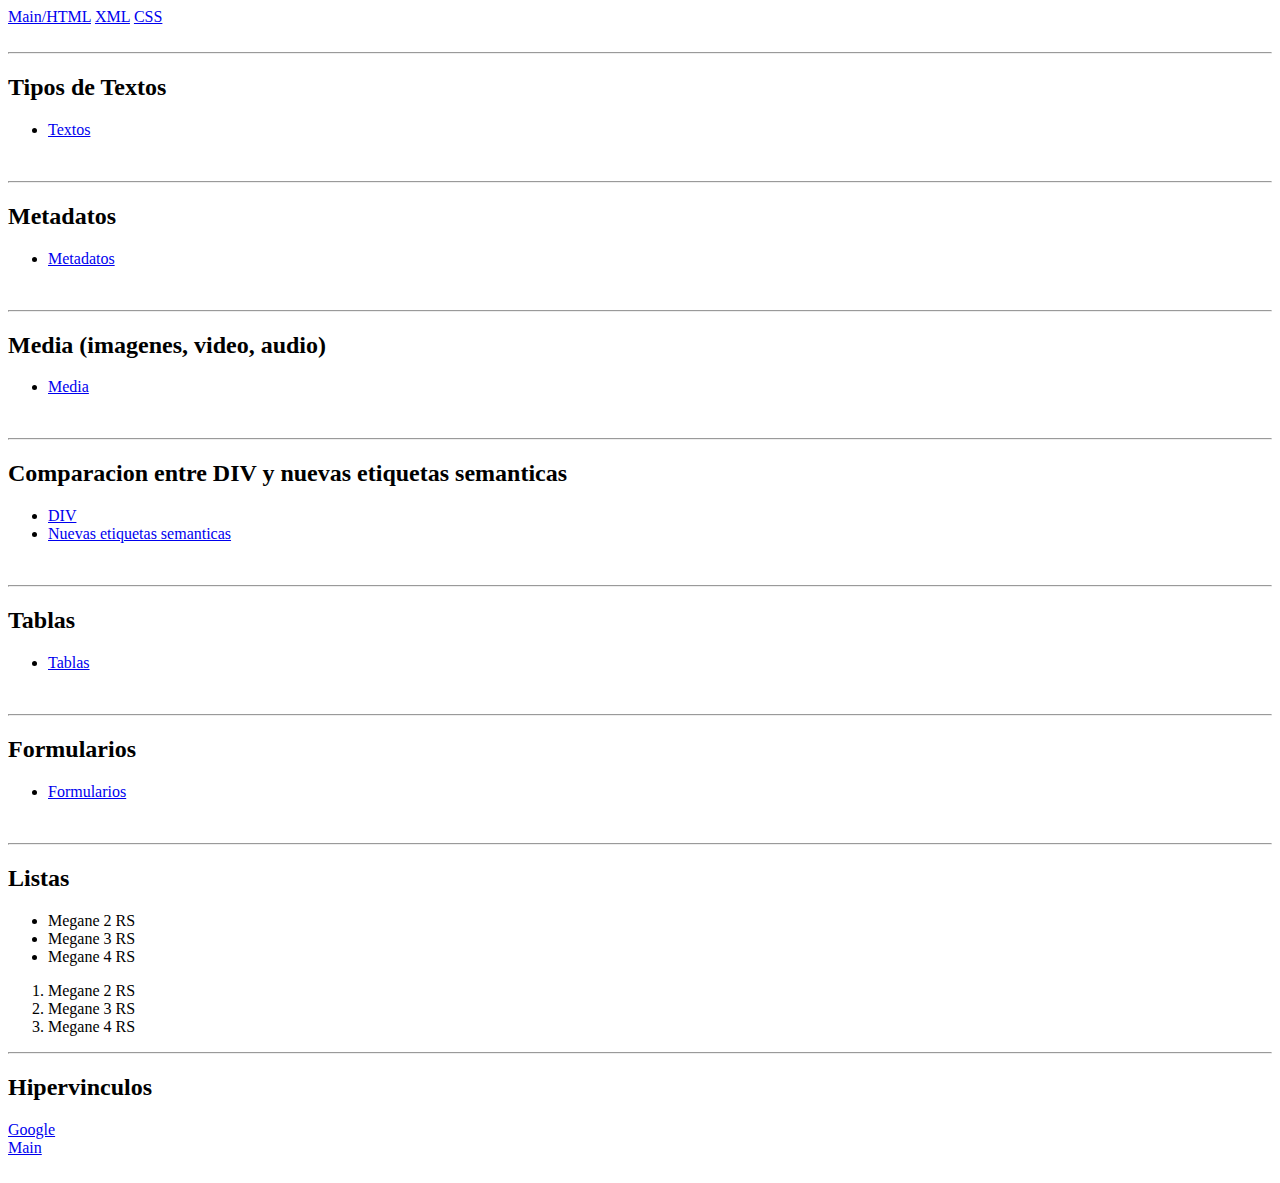
<file: main.html>
<!DOCTYPE html>
<html lang="es">
<head>
    <title>Test Web GEMINI</title>
</head>
<body>
    <a href="main.html">Main/HTML</a>
    <a href="XML.html">XML</a>
    <a href="CSS.html">CSS</a>

    <br>
    <br>
    <hr> <!--Linea horizontal-->
    <h2>Tipos de Textos</h2>
    <ul>
        <li><a href="TEXTOS.html">Textos</a> <!--Hipervinculo--></li>
    </ul>

    <br> <!--Salto de linea-->
    <hr> <!--Linea horizontal-->

    <h2>Metadatos</h2>
    <ul>
        <li><a href="METADATOS.html">Metadatos</a> <!--Hipervinculo--></li>
    </ul>

    <br> <!--Salto de linea-->
    <hr> <!--Linea horizontal-->

    <h2>Media (imagenes, video, audio)</h2>
    <ul>
        <li><a href="MEDIA.html">Media</a> <!--Hipervinculo--></li>
    </ul>

    <br> <!--Salto de linea-->
    <hr> <!--Linea horizontal-->


    <h2>Comparacion entre DIV y nuevas etiquetas semanticas</h2>
    <ul>
        <li><a href="DIV.html">DIV</a> <!--Hipervinculo--></li>
        <li><a href="DIV-NEW.html">Nuevas etiquetas semanticas</a> <!--Hipervinculo--></li>
    </ul>

    <br>
    <hr> <!--Linea horizontal-->
    <h2>Tablas</h2>
    <ul>    
        <li><a href="TABLAS.html">Tablas</a></li>
    </ul>

    <br>
    <hr> <!--Linea horizontal-->

    <h2>Formularios</h2>
    <ul>
        <li><a href="FORMULARIOS.html">Formularios</a></li>
    </ul>

    <br>
    <hr> <!--Linea horizontal-->

    <h2>Listas</h2>

    <ul> <!--Lista desordenada-->
        <li>Megane 2 RS</li> <!--Elemento de la lista-->
        <li>Megane 3 RS</li>
        <li>Megane 4 RS</li>
    </ul>

    <ol> <!--Lista ordenada-->
        <li>Megane 2 RS</li> <!--Elemento de la lista-->
        <li>Megane 3 RS</li>
        <li>Megane 4 RS</li>
    </ol>

    <hr> <!--Linea horizontal-->
    <h2>Hipervinculos</h2>

    <a href="https://google.es">Google</a> <!--Hipervinculo con https (sino se piensa que es un archivo html como la main)-->
    <br>
    <a href="main.html">Main</a> <!--Hipervinculo-->

    <br>
    <br>

</body>
</html>
</file>
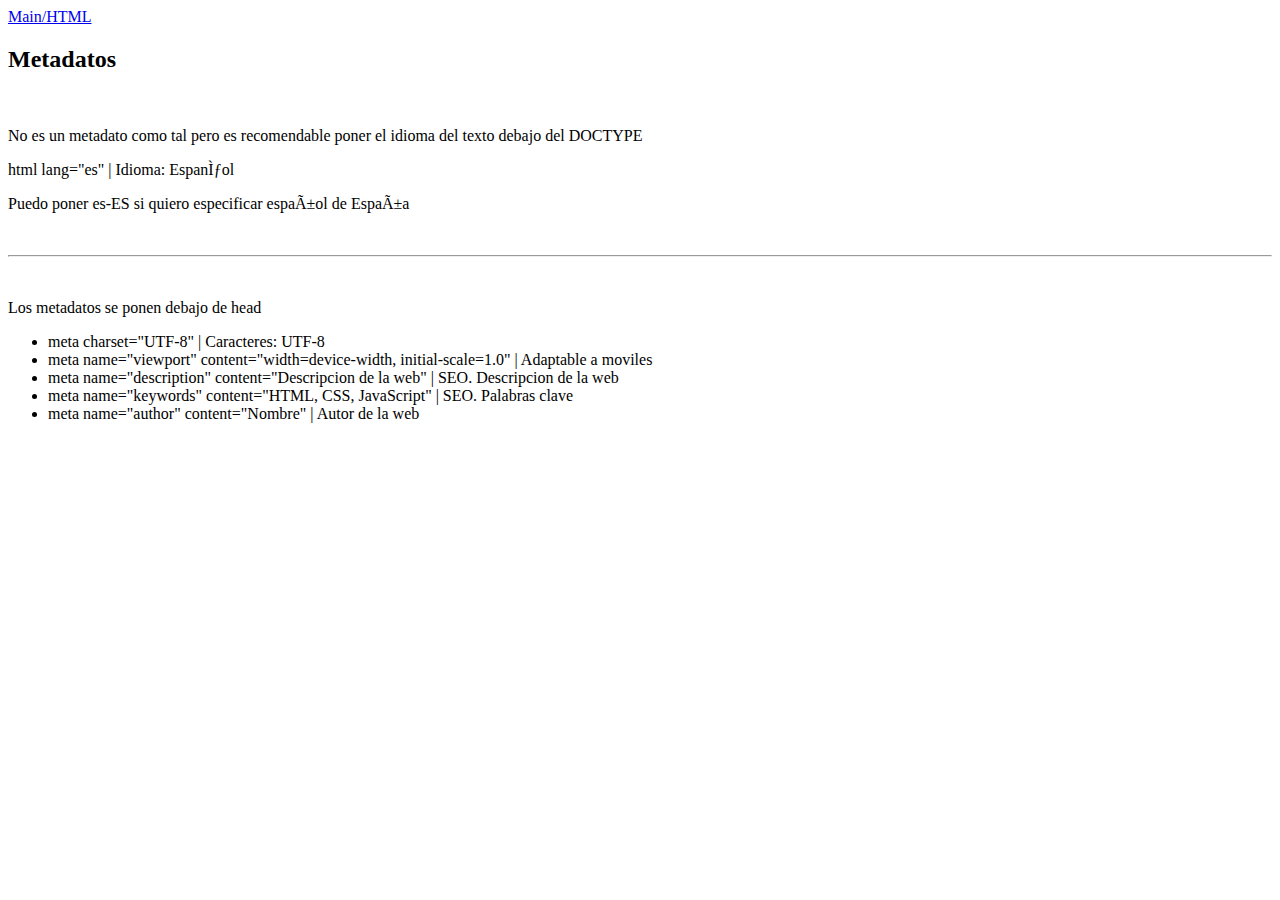
<file: METADATOS.html>
<!DOCTYPE html>
<html lang="es">
<head>
    <title>Formularios</title>
</head>
<body>
    <a href="main.html">Main/HTML</a>
    <br>
     <h2>Metadatos</h2>
    <br>
    <p>No es un metadato como tal pero es recomendable poner el idioma del texto debajo del DOCTYPE</p>
    <p>html lang="es" | Idioma: Español</p>
    <p>Puedo poner es-ES si quiero especificar español de España</p>
    <br>
    <hr> <!--Linea horizontal-->
    <br>
    <p>Los metadatos se ponen debajo de head</p>
    <ul>
        <li>meta charset="UTF-8" | Caracteres: UTF-8</li>
        <li>meta name="viewport" content="width=device-width, initial-scale=1.0" | Adaptable a moviles</li>
        <li>meta name="description" content="Descripcion de la web" | SEO. Descripcion de la web</li>
        <li>meta name="keywords" content="HTML, CSS, JavaScript" | SEO. Palabras clave</li>
        <li>meta name="author" content="Nombre" | Autor de la web</li>
    </ul>
</body>
</html>
</file>
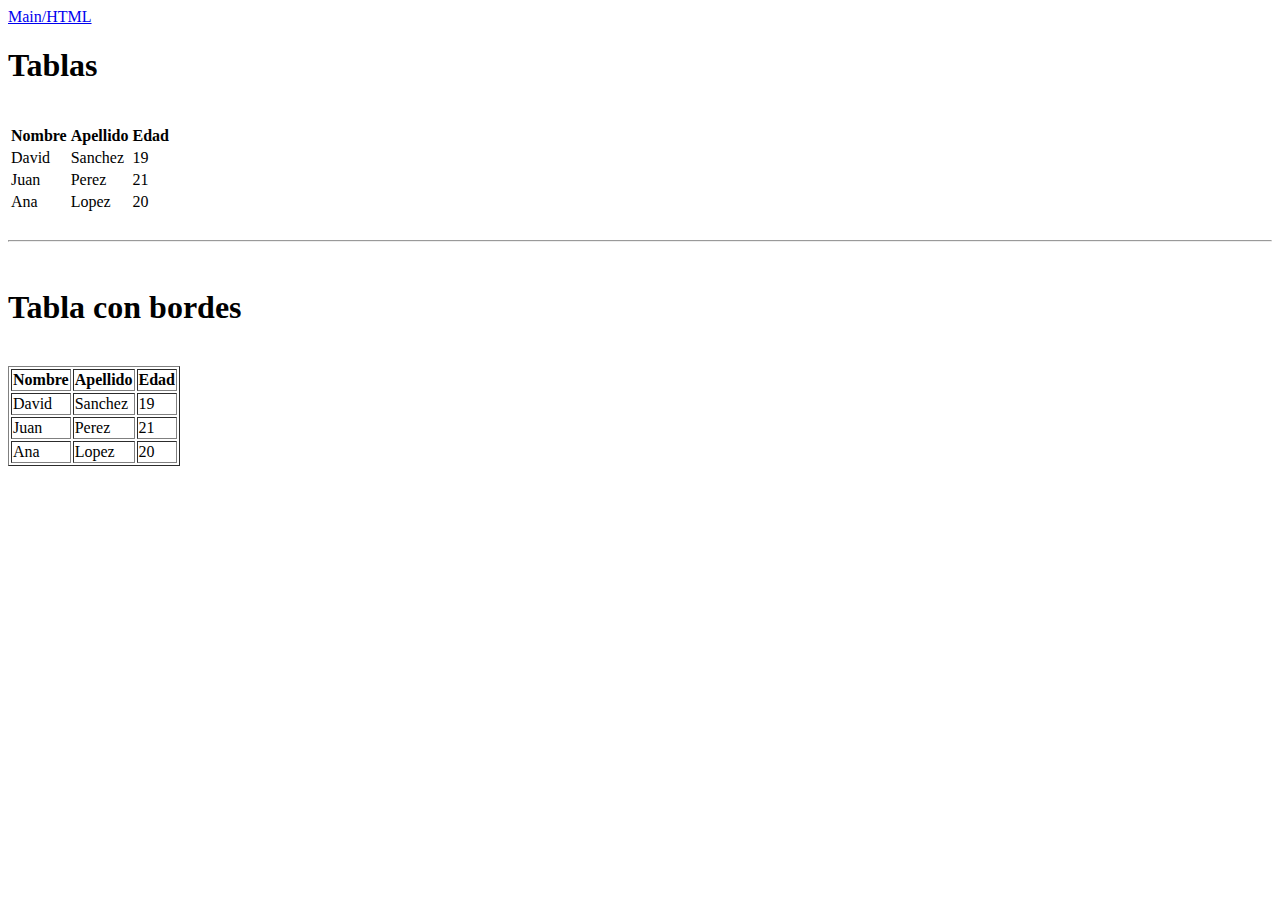
<file: TABLAS.html>
<!DOCTYPE html>
<html lang="en">
<head>
    <title>Tablas</title>
</head>
<body>
    <a href="main.html">Main/HTML</a>
    <br>
    <h1>Tablas</h1>
    <br>
    <table>
        <tr> <!--Fila-->
            <th>Nombre</th> <!--Encabezado de columna-->
            <th>Apellido</th>
            <th>Edad</th>
        </tr>
        <tr>
            <td>David</td> <!--Celda-->
            <td>Sanchez</td>
            <td>19</td>
        </tr>
        <tr>
            <td>Juan</td>
            <td>Perez</td>
            <td>21</td>
        </tr>
        <tr>
            <td>Ana</td>
            <td>Lopez</td>
            <td>20</td>
        </tr>
    </table>

    <br>
    <hr> <!--Linea horizontal-->

    <br>
    <h1>Tabla con bordes</h1>
    <br>
    <table border="1"> <!--Tabla con borde-->
        <tr> <!--Fila-->
            <th>Nombre</th> <!--Encabezado de columna-->
            <th>Apellido</th>
            <th>Edad</th>
        </tr>
        <tr>
            <td>David</td> <!--Celda-->
            <td>Sanchez</td>
            <td>19</td>
        </tr>
        <tr>
            <td>Juan</td>
            <td>Perez</td>
            <td>21</td>
        </tr>
        <tr>
            <td>Ana</td>
            <td>Lopez</td>
            <td>20</td>
        </tr>
</body>
</html>
</file>
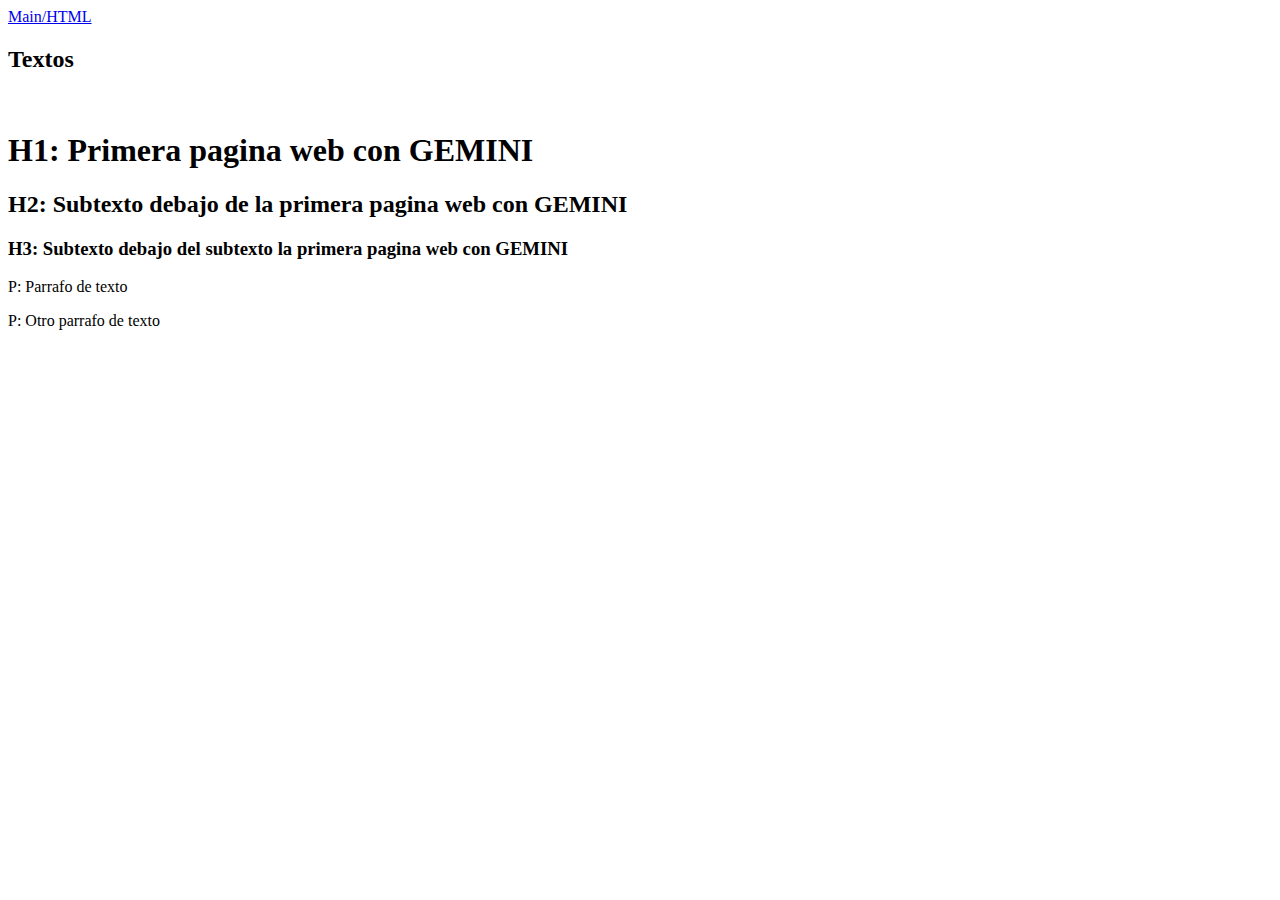
<file: TEXTOS.html>
<!DOCTYPE html>
<html lang="es-ES">
<head>
    <title>Tipos de Textos</title>
</head>
<body>
    <a href="main.html">Main/HTML</a>
    <br>
     <h2>Textos</h2>
    <br>
    <h1>H1: Primera pagina web con GEMINI</h1>
    <h2>H2: Subtexto debajo de la primera pagina web con GEMINI</h2>
    <h3>H3: Subtexto debajo del subtexto la primera pagina web con GEMINI</h3>
    <p>P: Parrafo de texto</p>
    <p>P: Otro parrafo de texto</p>
</body>
</html>
</file>
<file: css/style.css>
/* Body styles */
body {
    font-family: Arial, sans-serif; /**/
    background-color: #c1c9f7;
    color: #222;
    line-height: 1.6;
    padding: 20px;
}

/* Headings */
h1, h2, h3, h4, h5, h6 {
    margin-bottom: 16px;
    font-weight: bold;
}

.texto1 {
    color: rgb(0, 255, 242);
    background-color: rgb(0, 0, 0);
}

.importante {
    background-color: yellow;
    font-weight: bold;
}

/* Links */
a {
    color: red;
    text-decoration: none;
    margin-right: 2em;
}

a:hover {
    text-decoration: underline;
}


/*A partir de aquí es la pagina CSS-ARCHIVO*/
#cabecera {
    background-color: darkkhaki; /*color de fondo*/
    color: black; /*color del texto*/
    padding: 10px 0; /*espaciado de 10 pixeles arriba y 0 a los laterales*/
    text-align: center; /*centrar el texto*/
    margin-bottom: 20px; /*espacio abajo*/
    border-bottom: 2px solid black; /*linea debajo del header*/
}

nav p {
    color: indigo;
    font-style: italic;
}
</file>
